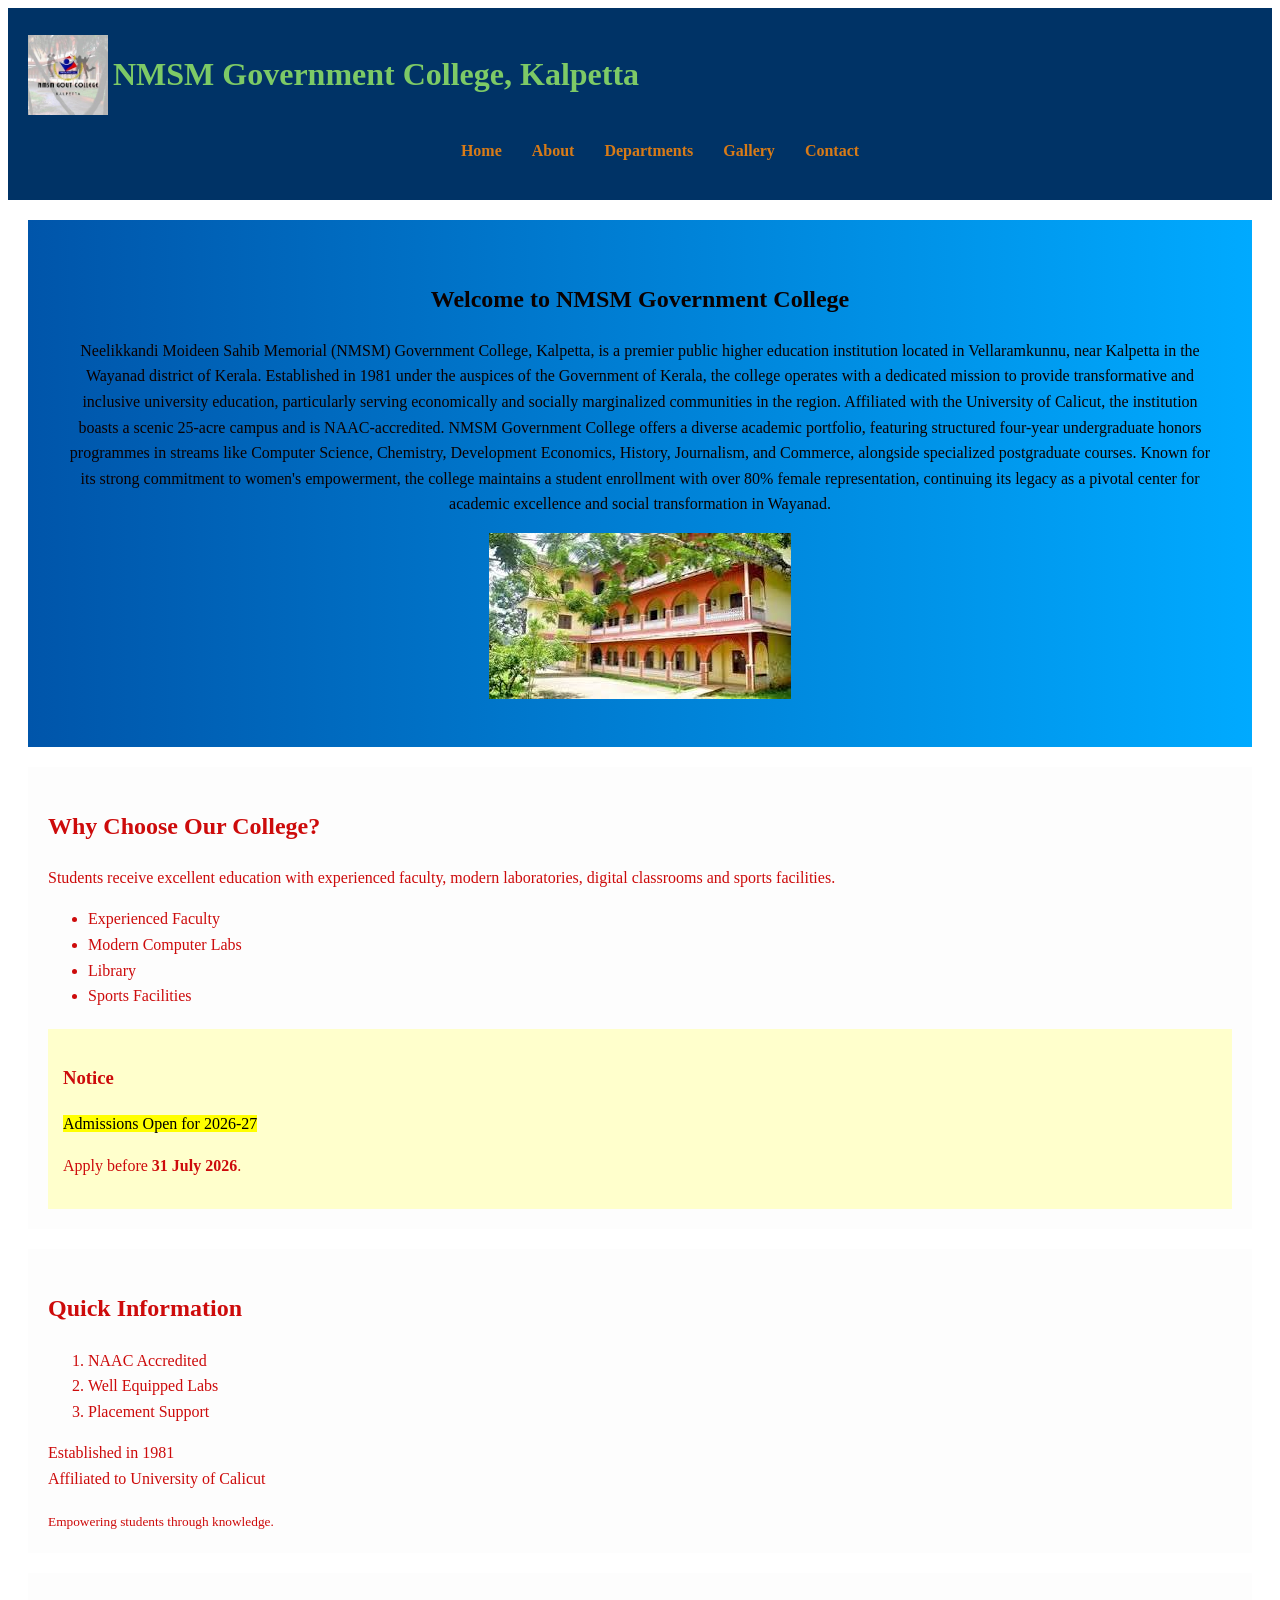
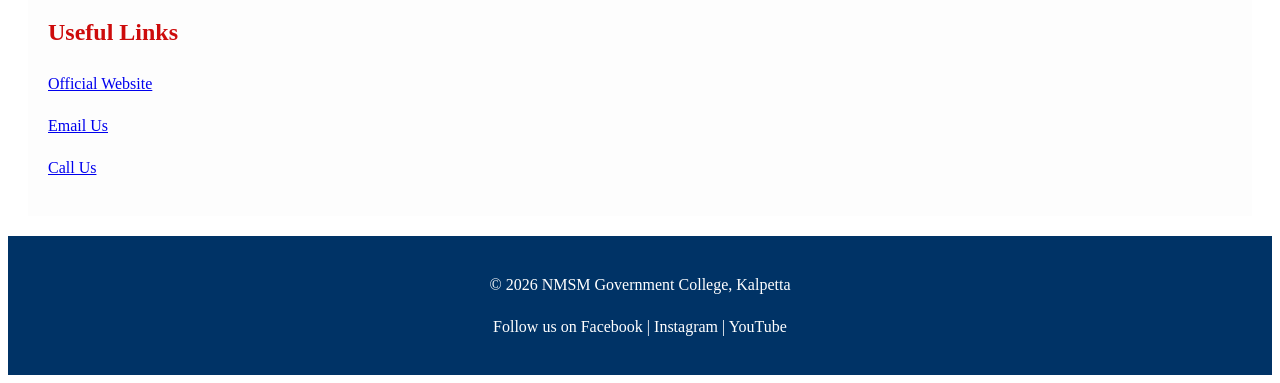
<file: index.html>
<!DOCTYPE html>
<head>
    <title>NMSM Government College, Kalpetta</title>
    <link rel="stylesheet" href="style.css">
</head>
<body>
<header>
    <div class="logo">
        <img src="images.jpeg" alt="College Logo">
        <h1 >NMSM Government College, Kalpetta</h1>
    </div>

    <nav>
        <ul>
            <li><a href="index.html">Home</a></li>
            <li><a href="about.html">About</a></li>
            <li><a href="departments.html">Departments</a></li>
            <li><a href="gallery.html">Gallery</a></li>
            <li><a href="contact.html">Contact</a></li>
        </ul>
    </nav>
</header>

<main>

<section class="hero">
    <h2>Welcome to NMSM Government College</h2>
    <p>
        Neelikkandi Moideen Sahib Memorial (NMSM) Government College, Kalpetta, is a premier public higher education institution located in Vellaramkunnu, near Kalpetta in the Wayanad district of Kerala. Established in 1981 under the auspices of the Government of Kerala, the college operates with a dedicated mission to provide transformative and inclusive university education, particularly serving economically and socially marginalized communities in the region. Affiliated with the University of Calicut, the institution boasts a scenic 25-acre campus and is NAAC-accredited. NMSM Government College offers a diverse academic portfolio, featuring structured four-year undergraduate honors programmes in streams like Computer Science, Chemistry, Development Economics, History, Journalism, and Commerce, alongside specialized postgraduate courses. Known for its strong commitment to women's empowerment, the college maintains a student enrollment with over 80% female representation, continuing its legacy as a pivotal center for academic excellence and social transformation in Wayanad.</p>

    <img src="images (1).jpeg"
         alt="College Campus"
         >
</section>

<section>

<h2>Why Choose Our College?</h2>

<p>
Students receive excellent education with experienced faculty,
modern laboratories, digital classrooms and sports facilities.
</p>

<ul>
<li>Experienced Faculty</li>
<li>Modern Computer Labs</li>
<li>Library</li>
<li>Sports Facilities</li>
</ul>

<aside>

<h3>Notice</h3>

<p>
<mark>Admissions Open for 2026-27</mark>
</p>
<p>
Apply before <strong>31 July 2026</strong>.
</p>
</aside>
</section>

<section>

<h2>Quick Information</h2>

<ol>
<li>NAAC Accredited</li>
<li>Well Equipped Labs</li>
<li>Placement Support</li>
</ol>


<p>
Established in 1981<br>
Affiliated to University of Calicut
</p>

<small>Empowering students through knowledge.</small>

</section>

<section>

<h2>Useful Links</h2>

<p>
<a href="https://www.nmsmgovtcollege.org" target="_blank">
Official Website
</a>
</p>

<p>
<a href="mailto:info@nmsmcollege.com">
Email Us
</a>
</p>

<p>
<a href="tel:+919876543210">
Call Us
</a>
</p>

</section>

</main>

<footer>

<p>
© 2026 NMSM Government College, Kalpetta
</p>

<p>
Follow us on
<a href="#">Facebook</a> |
<a href="#">Instagram</a> |
<a href="#">YouTube</a>
</p>

</footer>

</body>
</html>
</file>
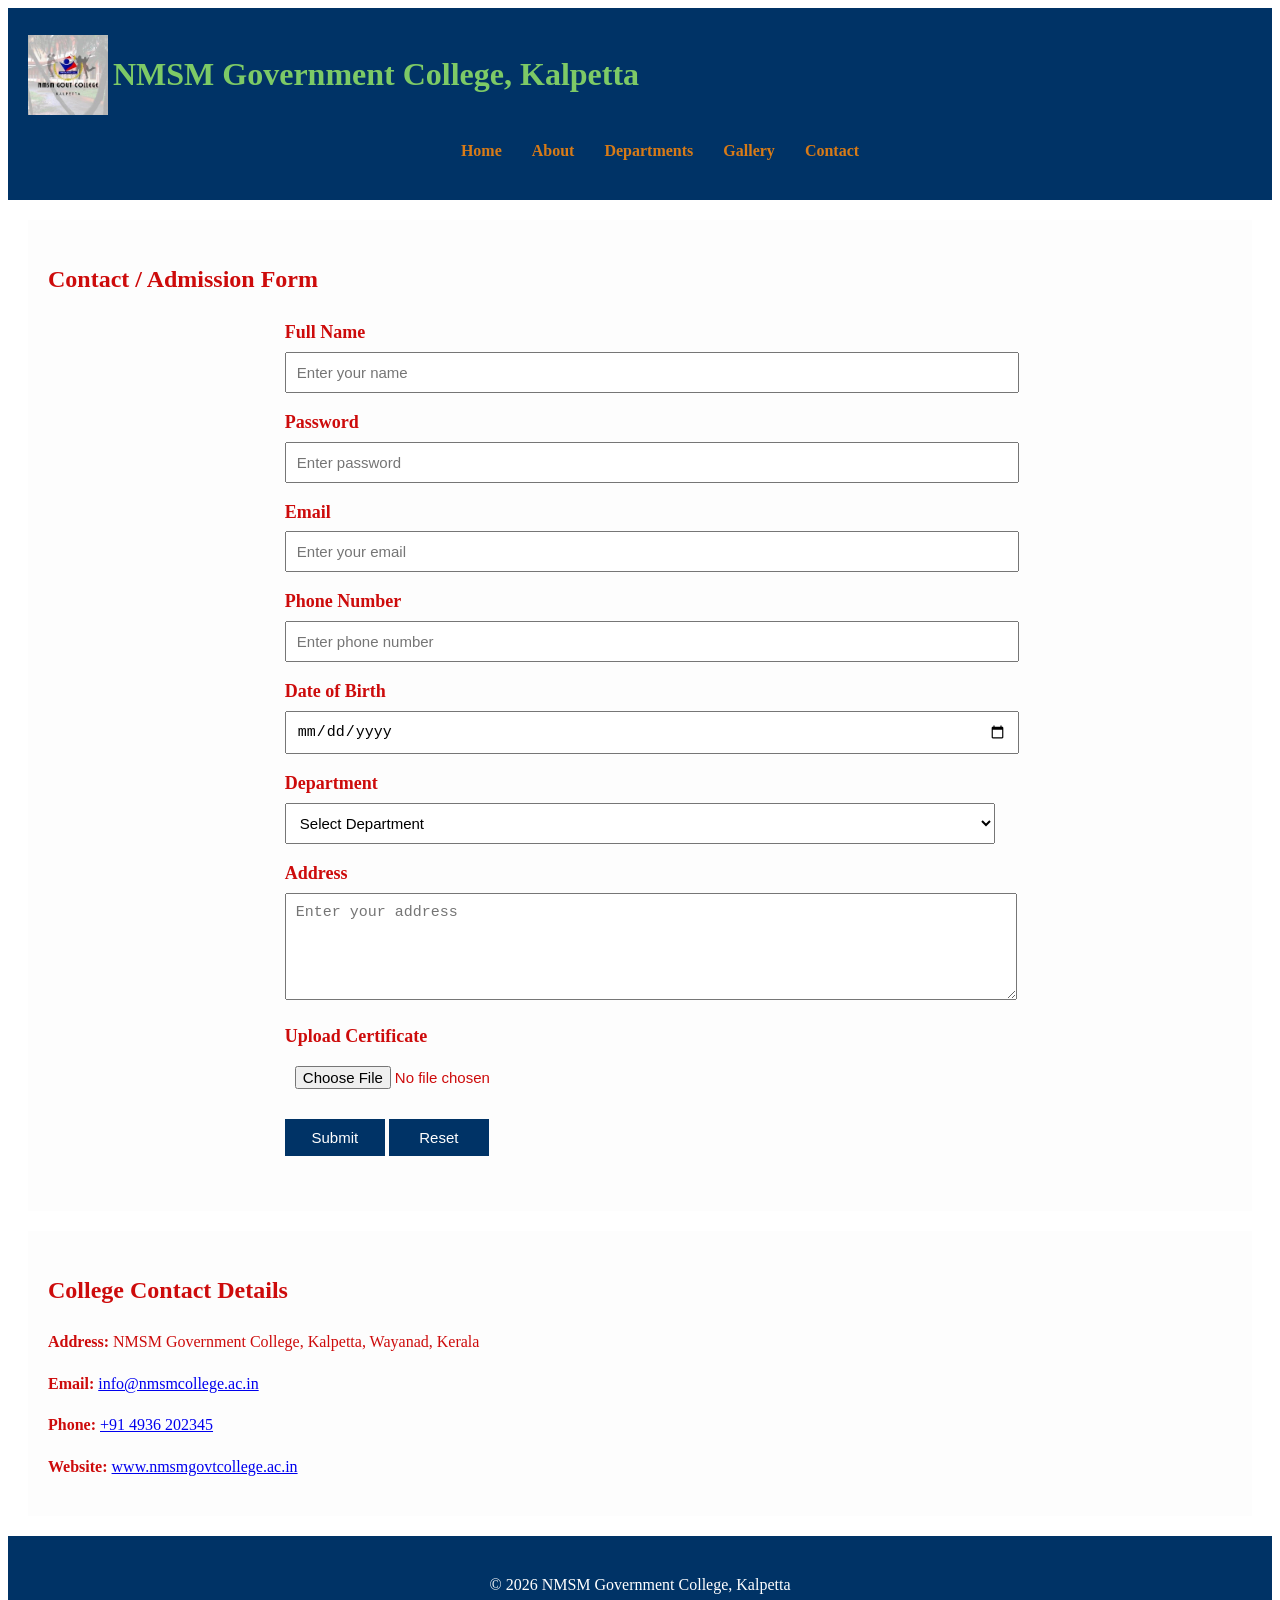
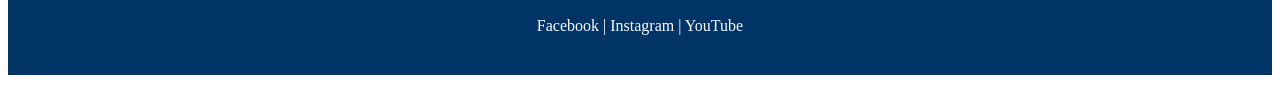
<file: contact.html>
<!DOCTYPE html>
<head>
<title>Contact Us | NMSM Government College</title>
<link rel="stylesheet" href="style.css">
</head>

<body>

<header>

<div class="logo">
<img src="images.jpeg" alt="College Logo">
<h1>NMSM Government College, Kalpetta</h1>
</div>

<nav>
<ul>
<li><a href="index.html">Home</a></li>
<li><a href="about.html">About</a></li>
<li><a href="departments.html">Departments</a></li>
<li><a href="gallery.html">Gallery</a></li>
<li><a href="contact.html">Contact</a></li>
</ul>
</nav>

</header>

<main>

<section>

<h2>Contact / Admission Form</h2>

<form>

<label for="name">Full Name</label>
<input type="text" id="name" placeholder="Enter your name" required>

<label for="password">Password</label>
<input type="password" id="password" placeholder="Enter password" required>

<label for="email">Email</label>
<input type="email" id="email" placeholder="Enter your email" required>

<label for="phone">Phone Number</label>
<input type="number" id="phone" placeholder="Enter phone number">

<label for="dob">Date of Birth</label>
<input type="date" id="dob">
<br>

<label>Department</label>

<select>
<option>Select Department</option>
<option>Computer Science</option>
<option>Commerce</option>
<option>Economics</option>
<option>History</option>
<option>Journalism</option>
</select>

<label>Address</label>

<textarea rows="5" placeholder="Enter your address"></textarea>

<label>Upload Certificate</label>

<input type="file">

<input type="submit" value="Submit">

<input type="reset" value="Reset">

</form>

</section>

<section>

<h2>College Contact Details</h2>

<p><strong>Address:</strong> NMSM Government College, Kalpetta, Wayanad, Kerala</p>

<p><strong>Email:</strong>
<a href="mailto:info@nmsmcollege.ac.in">info@nmsmcollege.ac.in</a>
</p>

<p><strong>Phone:</strong>
<a href="tel:+914936202345">+91 4936 202345</a>
</p>

<p><strong>Website:</strong>
<a href="https://www.nmsmgovtcollege.ac.in" target="_blank">
www.nmsmgovtcollege.ac.in
</a>
</p>

</section>

</main>

<footer>

<p>© 2026 NMSM Government College, Kalpetta</p>

<p>
<a href="#">Facebook</a> |
<a href="#">Instagram</a> |
<a href="#">YouTube</a>
</p>

</footer>

</body>
</html>
</file>
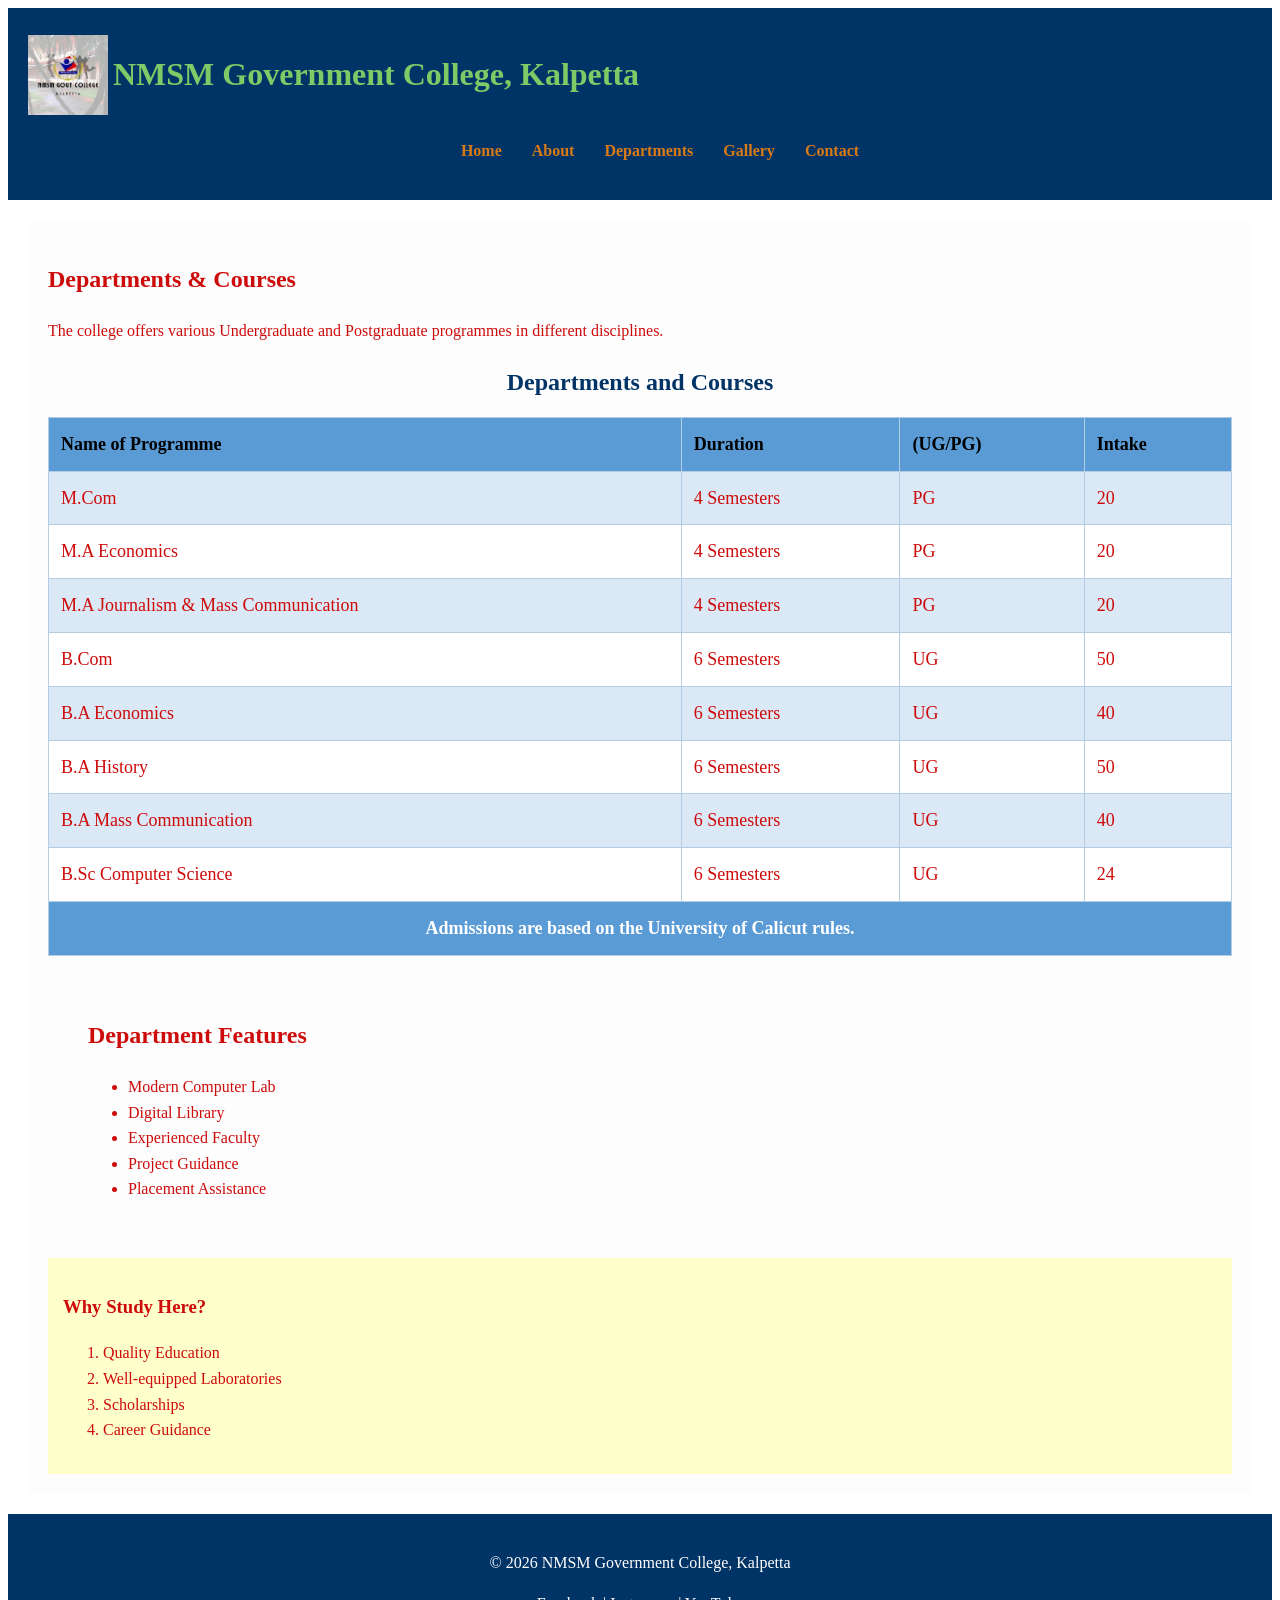
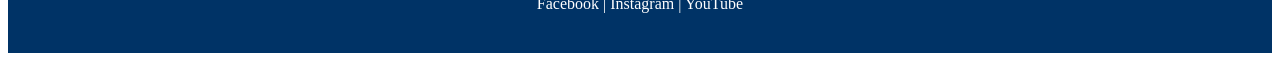
<file: departments.html>
<!DOCTYPE html>
<head>
<title>Departments | NMSM Government College</title>
<link rel="stylesheet" href="style.css">
</head>

<body>

<header>

<div class="logo">
<img src="images.jpeg" alt="College Logo">
<h1>NMSM Government College, Kalpetta</h1>
</div>

<nav>
<ul>
<li><a href="index.html">Home</a></li>
<li><a href="about.html">About</a></li>
<li><a href="departments.html">Departments</a></li>
<li><a href="gallery.html">Gallery</a></li>
<li><a href="contact.html">Contact</a></li>
</ul>
</nav>

</header>

<main>

<section>

<h2>Departments & Courses</h2>

<p>
The college offers various Undergraduate and Postgraduate programmes in different disciplines.
</p>
<table>

<caption>Departments and Courses</caption>

<thead>
<tr>
<th>Name of Programme</th>
<th>Duration</th>
<th>(UG/PG)</th>
<th>Intake</th>
</tr>
</thead>

<tbody>

<tr>
<td>M.Com</td>
<td>4 Semesters</td>
<td>PG</td>
<td>20</td>
</tr>

<tr>
<td>M.A Economics</td>
<td>4 Semesters</td>
<td>PG</td>
<td>20</td>
</tr>

<tr>
<td>M.A Journalism & Mass Communication</td>
<td>4 Semesters</td>
<td>PG</td>
<td>20</td>
</tr>

<tr>
<td>B.Com</td>
<td>6 Semesters</td>
<td>UG</td>
<td>50</td>
</tr>

<tr>
<td>B.A Economics</td>
<td>6 Semesters</td>
<td>UG</td>
<td>40</td>
</tr>

<tr>
<td>B.A History</td>
<td>6 Semesters</td>
<td>UG</td>
<td>50</td>
</tr>

<tr>
<td>B.A Mass Communication</td>
<td>6 Semesters</td>
<td>UG</td>
<td>40</td>
</tr>

<tr>
<td>B.Sc Computer Science</td>
<td>6 Semesters</td>
<td>UG</td>
<td>24</td>
</tr>

</tbody>

<tfoot>
<tr>
<td colspan="4">Admissions are based on the University of Calicut rules.</td>
</tr>
</tfoot>

</table>
<section>

<h2>Department Features</h2>

<ul>
<li>Modern Computer Lab</li>
<li>Digital Library</li>
<li>Experienced Faculty</li>
<li>Project Guidance</li>
<li>Placement Assistance</li>
</ul>

</section>

<aside>

<h3>Why Study Here?</h3>

<ol>
<li>Quality Education</li>
<li>Well-equipped Laboratories</li>
<li>Scholarships</li>
<li>Career Guidance</li>
</ol>

</aside>

</main>

<footer>

<p>© 2026 NMSM Government College, Kalpetta</p>

<p>
<a href="#">Facebook</a> |
<a href="#">Instagram</a> |
<a href="#">YouTube</a>
</p>

</footer>

</body>
</html>
</file>
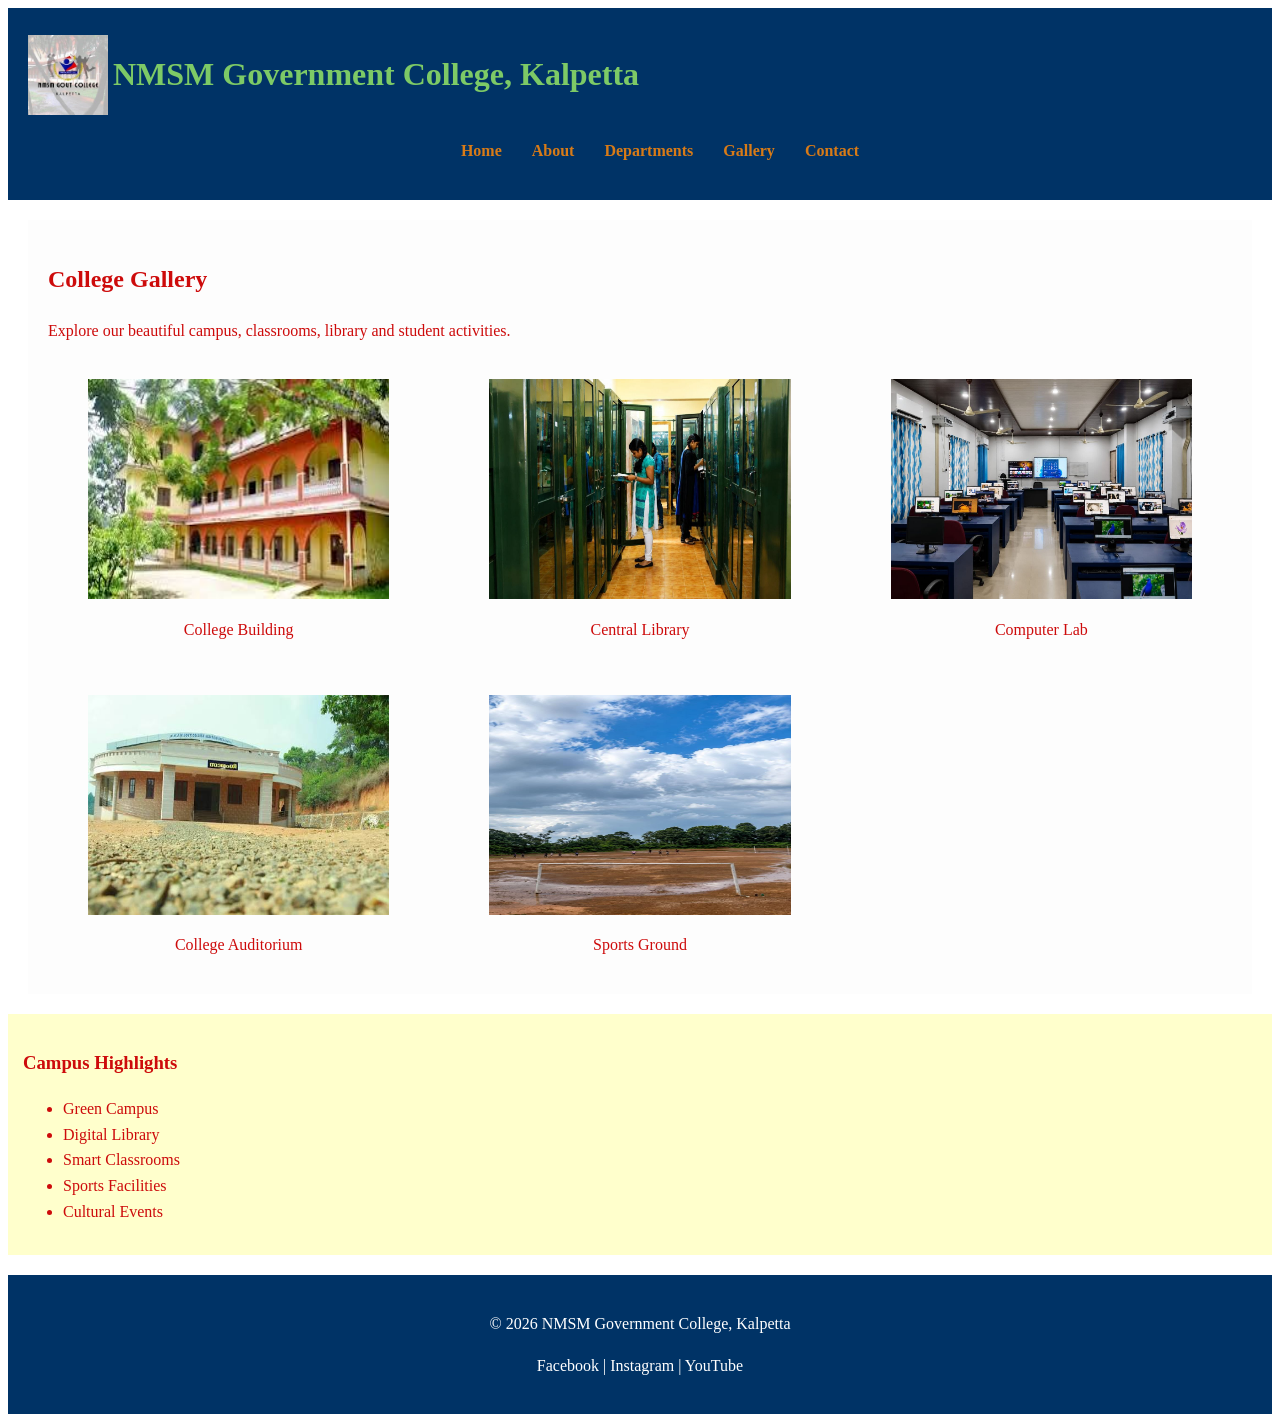
<file: gallery.html>
<!DOCTYPE html>
<head>
<title>Gallery | NMSM Government College</title>
<link rel="stylesheet" href="style.css">
</head>

<body>

<header>
<div class="logo">
<img src="images.jpeg" alt="College Logo">
<h1>NMSM Government College, Kalpetta</h1>
</div>

<nav>
<ul>
<li><a href="index.html">Home</a></li>
<li><a href="about.html">About</a></li>
<li><a href="departments.html">Departments</a></li>
<li><a href="gallery.html">Gallery</a></li>
<li><a href="contact.html">Contact</a></li>
</ul>
</nav>

</header>

<main>

<section>

<h2>College Gallery</h2>

<p>
Explore our beautiful campus, classrooms, library and student activities.
</p>

<div class="gallery">

<figure>
<img src="images (1).jpeg" alt="College Building">
<figcaption>College Building</figcaption>
</figure>

<figure>
<img src="library.jpeg" alt="Library">
<figcaption>Central Library</figcaption>
</figure>

<figure>
<img src="lab.jpeg" alt="Computer Lab">
<figcaption>Computer Lab</figcaption>
</figure>

<figure>
<img src="images (5).jpeg" alt="Auditorium">
<figcaption>College Auditorium</figcaption>
</figure>

<figure>
<img src="li.jpeg" alt="Sports Ground">
<figcaption>Sports Ground</figcaption>
</figure>


</div>

</section>

<aside>

<h3>Campus Highlights</h3>

<ul>
<li>Green Campus</li>
<li>Digital Library</li>
<li>Smart Classrooms</li>
<li>Sports Facilities</li>
<li>Cultural Events</li>
</ul>

</aside>

</main>

<footer>

<p>© 2026 NMSM Government College, Kalpetta</p>

<p>
<a href="#">Facebook</a> |
<a href="#">Instagram</a> |
<a href="#">YouTube</a>
</p>

</footer>

</body>
</html>
</file>
<file: style.css>
body{
background:z#8fc2cd;
color:#cd0b0b;
line-height:1.6;
}

header{
background:#003366;
color:rgb(125, 202, 102);
padding:20px;
position:sticky;
align-items:center;
justify-content: center;
gap:15px;
}

.logo{
display:flex;
align-items:center;
gap:5px;
}

.logo img{
width:80px;
height:80px;
}

nav ul{
display:flex;
list-style:none;
justify-content:center;
gap:30px;
}


nav ul li a{
text-decoration:none;    
color:rgb(216, 123, 23);
font-weight:bold;
}

nav ul li a:hover{
color:yellow;
}

.hero{
text-align:center;
padding:40px;
background:linear-gradient(to right,#0055aa,#00aaff);
color:rgb(10, 1, 1);

}

section{
background:rgb(253, 253, 253);
margin:20px;
padding:20px;
}

aside{
background:#ffffcc;
padding:15px;
margin-top:20px;
}

footer{
background:#003366;
color:white;
text-align:center;
padding:20px;
margin-top:20px;
}

footer a{
color:white;
text-decoration:none;
}

footer a:hover{
color:yellow;
}

@media(max-width:768px){

nav ul{
flex-direction:column;
text-align:center;
}

.logo{
flex-direction:column;
}
/*about*/
}
.box{
    background-color:white;
    border:1px solid #ccc;
    padding:20px;
    margin:20px;
}

.box h2{
    color:#8B0000;
    margin-bottom:15px;
}

.box p,
.box li{
    font-size:18px;
    line-height:1.6;
}
/* Table Styling */

table{
    width:100%;
    border-collapse:collapse;
    margin:20px 0;
    background:white;
    font-size:18px;
}

caption{
    font-size:24px;
    font-weight:bold;
    margin-bottom:15px;
    color:#003366;
}

table, th, td{
    border:1px solid #b5cde3;
}

th{
    background:#5b9bd5;
    color:black;
    padding:12px;
    text-align:left;
}

td{
    padding:12px;
}

tbody tr:nth-child(odd){
    background:#dbe8f5;
}

tbody tr:nth-child(even){
    background:white;
}

tbody tr:hover{
    background:#c5def5;
    transition:0.3s;
}

tfoot td{
    background:#5b9bd5;
    color:white;
    text-align:center;
    font-weight:bold;
    padding:12px;
}

/* Responsive Table */

@media(max-width:768px){

table{
    font-size:14px;
}

th,td{
    padding:8px;
}

}
/* Gallery */

.gallery{
display:grid;
grid-template-columns:repeat(3,1fr);
gap:20px;
margin-top:20px;
}


.gallery img{
width:100%;
height:220px;
border:1pxsolid black;
}
.gallery figure{
    text-align:center;
}

.gallery figcaption{
    margin-top:10px;
}

@media(max-width:768px){

.gallery{
grid-template-columns:1fr;
}

.gallery img{
height:200px;
}

}
/* Contact Form */

form{
width:60%;
margin: 20px auto;
}
label{
    font-size:18px;
    font-weight:bold;
}
input,
select,
textarea{
width:100%;
padding:10px;
margin-bottom:15px;
margin-top:5px;
font-size:15px;
}

input::placeholder,
textarea::placeholder{
font-size:15px;
}
input[type="radio"],
input[type="checkbox"]{
width:auto;
}

input[type="submit"],
input[type="reset"]{
width:100px;
background:#003366;
color:white;
border:none;
padding:10px ;
cursor:pointer;
}
input[type="submit"]:hover,
input[type="reset"]:hover{
background:#0055aa;
}
</file>
